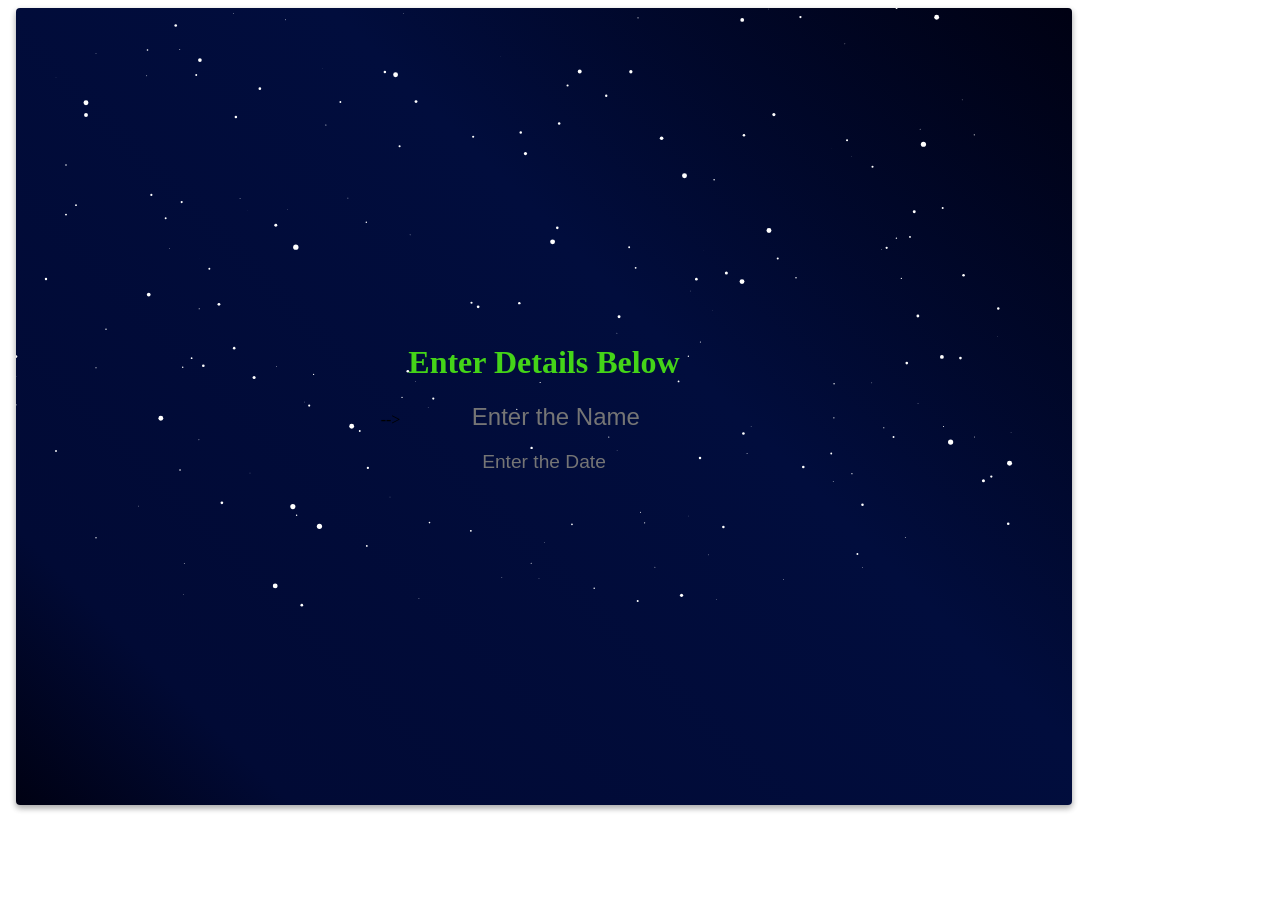
<file: index.html>
<html>
  <head>
    <link rel="stylesheet" href="style.css" />
  </head>
  <body>
    <div id="banner">
        <canvas id="canvas"></canvas>
        <div class="card">
            <div class="text" style="position: relative;">
              <form action="/url" method="GET">
                  <label for="fb" style="color: rgb(68, 212, 24); text-align: center;"><h1>Enter Details Below</h1></label> -->
                  <input type="text" name="fname" id="fname" style="color: darkturquoise; font-size:x-large; text-align: center; " placeholder="Enter the Name" required><br><br>
                  <input type="text" name="fname" id="fdob" style="color: rgb(61, 61, 122); font-size: larger; text-align: center;" placeholder="Enter the Date" required>
                </form>
            </div>
            <div class="space"></div>
        </div>
        
    </div> 
    <script src="main.js"></script>
  </body>
</html>
</file>
<file: style.css>
#banner {
    position: relative;
    width: 1000px;
    height: 600px;
    margin: 8px; 
  }
  #canvas {
    display: block;
    position: absolute;
    top: 0;
    left: 0;
    right: 0;
    bottom: 0;
    width: 100%;
    height: 100%;
    background-color: transparent;
  }
 

  #fname{
    border: none;
    background-color: transparent;
    resize: none;
    outline: none;
}

#fdob{
  border: none;
  background-color: transparent;
  resize: none;
  outline: none;
}




  

.card {
   
  background: linear-gradient(45deg, rgba(0,1,19,1) 0%,rgba(1,10,53,1) 15%,rgba(1,13,61,1) 60%,rgba(0,1,19,1) 100%); 
  border-radius: 4px;
  height: 85vh; 
  width: 80vw;  
  box-shadow: 0 3px 6px rgba(0, 0, 0, 0.16), 0 3px 6px rgba(0, 0, 0, 0.23); 
  text-align: center;
  display: flex; 
  flex-direction: column;
  justify-content: center;
  align-items: center;
  padding: 1em;
  overflow: hidden;
}

@media only screen and (min-width: 1000px) {
  .card {
    flex-direction: row-reverse;
  }
  .card img.birthday {
    width: 100%;
    max-width: 50vw;
    max-height: unset;
  }
}

@media only screen and (max-height: 640px) {
  .card {
    flex-direction: row-reverse;
  }
  .card img.birthday {
    width: 100%;
    max-width: 50vw;
    max-height: unset;
  }
}

img.birthday {
  max-height: 40vh;
}

.text {
  padding: 1em;
}

.muted {
  opacity: 0.8;
}

.space {
  height: 100px;
}
</file>
